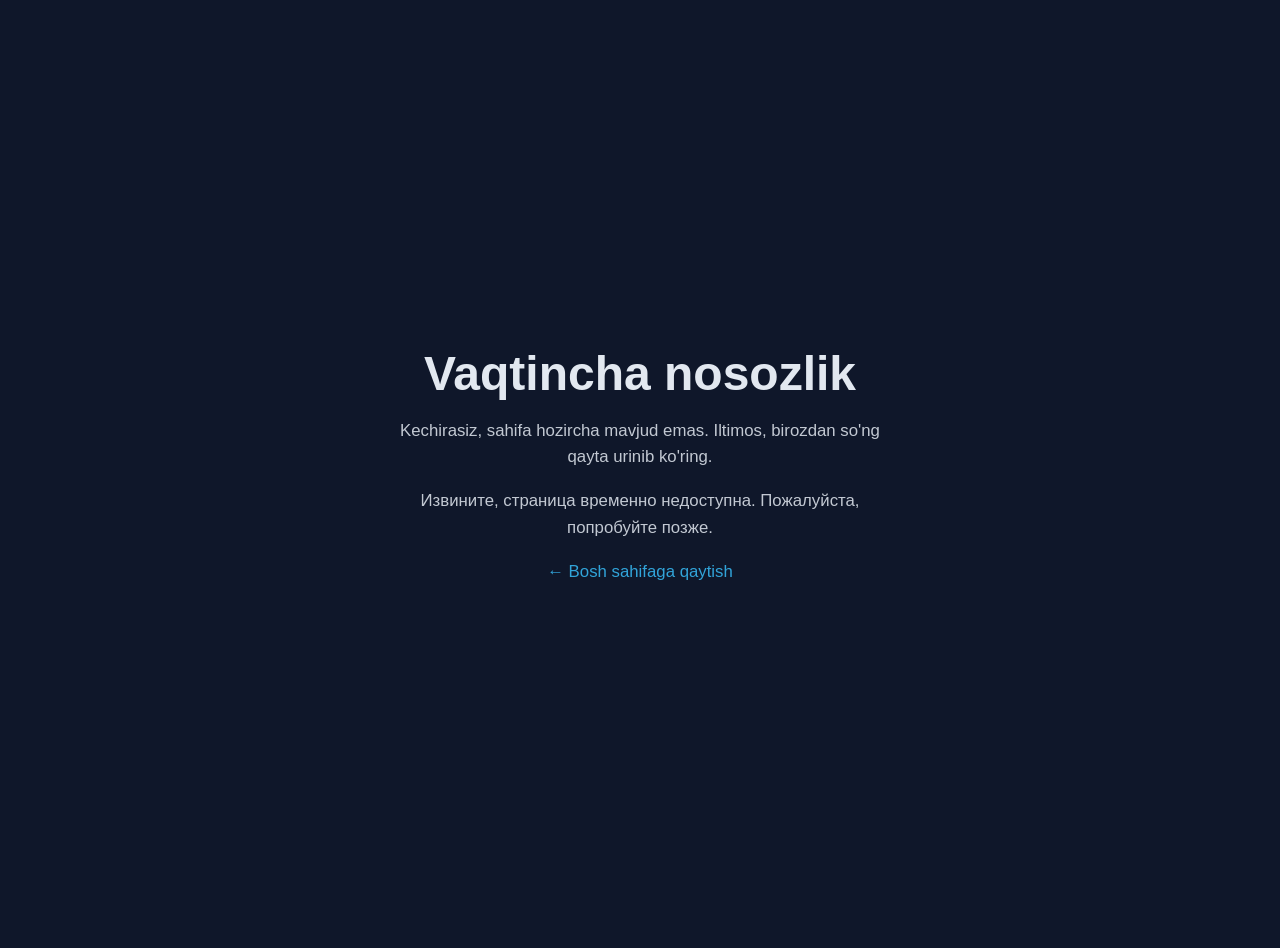
<file: 50x.html>
<!DOCTYPE html>
<html lang="uz">
<head>
<meta charset="UTF-8">
<meta name="viewport" content="width=device-width, initial-scale=1.0">
<title>Xatolik — Islambek Shamuratov</title>
<style>
  html { color-scheme: light dark; }
  body {
    margin: 0;
    min-height: 100vh;
    display: flex;
    align-items: center;
    justify-content: center;
    font-family: "Inter", Tahoma, Verdana, Arial, sans-serif;
    background: #0f172a;
    color: #e2e8f0;
    text-align: center;
    padding: 1.5rem;
  }
  .box { max-width: 32rem; }
  h1 { font-size: 3rem; margin: 0 0 .5rem; }
  p { font-size: 1.05rem; line-height: 1.6; opacity: .85; }
  a { color: #38bdf8; text-decoration: none; }
  a:hover { text-decoration: underline; }
</style>
</head>
<body>
<div class="box">
  <h1>Vaqtincha nosozlik</h1>
  <p>Kechirasiz, sahifa hozircha mavjud emas. Iltimos, birozdan so'ng qayta urinib ko'ring.</p>
  <p>Извините, страница временно недоступна. Пожалуйста, попробуйте позже.</p>
  <p><a href="/">← Bosh sahifaga qaytish</a></p>
</div>
</body>
</html>
</file>
